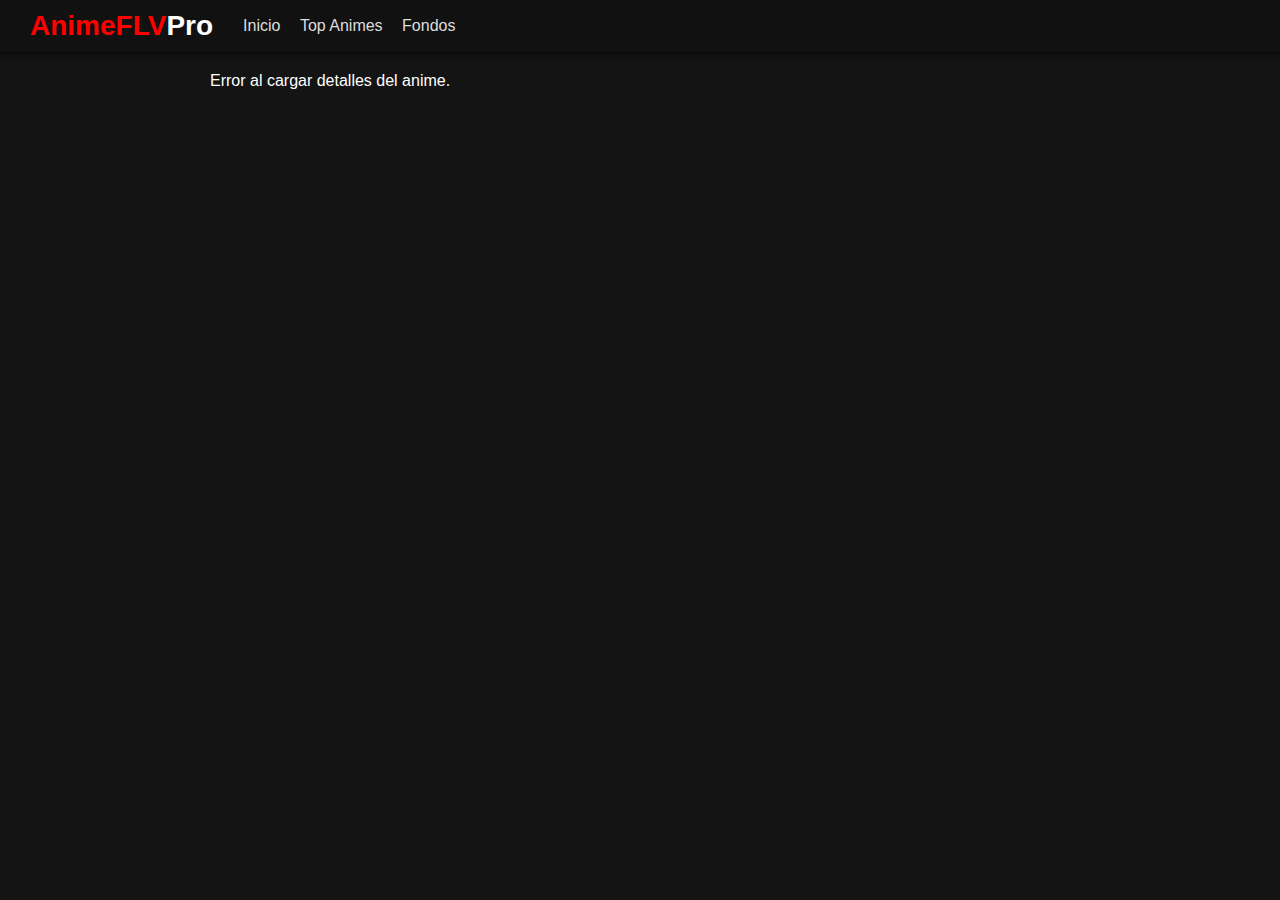
<file: detalle.html>
<!DOCTYPE html>
<html lang="es">
<head>
  <meta charset="UTF-8">
  <meta name="viewport" content="width=device-width, initial-scale=1">
  <title>Detalles del Anime</title>
  <link rel="stylesheet" href="styles.css">
</head>
<body>
  <header class="main-header">
    <div class="nav-left">
      <h1 class="logo">AnimeFLV<span>Pro</span></h1>
      <nav>
        <a href="index.html">Inicio</a>
        <a href="#">Top Animes</a>
        <a href="#">Fondos</a>
      </nav>
    </div>
  </header>

  <main id="anime-detail" class="detail-container">
    <p>Cargando detalles del anime...</p>
  </main>

  <script>
    const params = new URLSearchParams(window.location.search);
    const animeId = params.get('id');

    async function cargarDetalles() {
      try {
        const res = await fetch(`https://api.jikan.moe/v4/anime/${animeId}`);
        const data = await res.json();
        const anime = data.data;

        const container = document.getElementById("anime-detail");
        container.innerHTML = `
          <div class="detail-banner" style="background-image: url('${anime.images.jpg.large_image_url}')"></div>
          <div class="detail-content">
            <h2>${anime.title}</h2>
            <p><strong>Sinopsis:</strong> ${anime.synopsis || "Sin sinopsis disponible en este momento."}</p>
            <p><strong>Tipo:</strong> ${anime.type}</p>
            <p><strong>Episodios:</strong> ${anime.episodes || "Desconocido"}</p>
            <p><strong>Estado:</strong> ${anime.status}</p>
            <p><strong>Puntuación:</strong> ⭐ ${anime.score || "Sin puntuación"}</p>
            <p><strong>Fecha de emisión:</strong> ${anime.aired.string}</p>
            <p><strong>Estudio(s):</strong> ${anime.studios?.map(s => s.name).join(", ") || "Desconocido"}</p>
            ${anime.trailer && anime.trailer.embed_url ? `
              <h3>Tráiler</h3>
              <iframe width="100%" height="350" src="${anime.trailer.embed_url}" frameborder="0" allowfullscreen></iframe>
            ` : `
              <p><strong>Tráiler:</strong> No disponible</p>
            `}
          </div>
        `;
      } catch (error) {
        document.getElementById("anime-detail").innerHTML = "<p>Error al cargar detalles del anime.</p>";
        console.error(error);
      }
    }

    cargarDetalles();
  </script>
</body>
</html>
</file>
<file: styles.css>
/* Reset básico */
* {
  box-sizing: border-box;
  margin: 0;
  padding: 0;
}

body {
  font-family: 'Segoe UI', sans-serif;
  background-color: #141414;
  color: white;
  overflow-x: hidden;
}

/* HEADER */
.main-header {
  position: sticky;
  top: 0;
  z-index: 10;
  display: flex;
  justify-content: space-between;
  align-items: center;
  background-color: #111;
  padding: 10px 30px;
  box-shadow: 0 2px 5px rgba(0, 0, 0, 0.7);
}

.nav-left {
  display: flex;
  align-items: center;
  gap: 30px;
}

.logo {
  font-size: 28px;
  font-weight: bold;
  color: red;
}

.logo span {
  color: white;
}

nav a {
  color: #ddd;
  text-decoration: none;
  margin-right: 15px;
  font-size: 16px;
  transition: color 0.2s;
}

nav a:hover {
  color: white;
}

.nav-right input {
  padding: 8px 15px;
  font-size: 15px;
  border-radius: 20px;
  border: none;
  outline: none;
  background-color: #333;
  color: white;
  width: 220px;
}

/* SLIDER */
.slider {
  position: relative;
  width: 100%;
  height: 250px;
  overflow: hidden;
}

.slide {
  position: absolute;
  width: 100%;
  height: 100%;
  display: none;
}

.slide img {
  width: 100%;
  height: 100%;
  object-fit: cover;
}

.slide.active {
  display: block;
}

.banner-text {
  position: absolute;
  bottom: 20px;
  left: 30px;
  color: white;
  font-size: 18px;
  font-weight: bold;
  text-shadow: 2px 2px 6px rgba(0, 0, 0, 0.8);
  background: transparent !important;
  padding: 0;
  margin: 0;
  border: none;
  border-radius: 0;
 background-color: transparent !important;

}





/* FEATURED */
.featured {
  padding: 40px;
  background-size: cover;
  background-position: center;
  height: 300px;
  display: flex;
  flex-direction: column;
  justify-content: flex-end;
  color: white;
  position: relative;
}

.featured::before {
  content: "";
  position: absolute;
  top: 0; left: 0; right: 0; bottom: 0;
  background: linear-gradient(to top, rgba(0, 0, 0, 0.7), transparent 70%);
  z-index: 0;
}

.featured h2,
.featured p {
  position: relative;
  z-index: 1;
  background-color: rgba(0, 0, 0, 0.4);
  padding: 10px;
  border-radius: 5px;
}

.featured h2 {
  font-size: 36px;
  margin-bottom: 10px;
}

.featured p {
  max-width: 600px;
  margin-bottom: 0;
}

/* FILAS DE ANIME */
.anime-row {
  padding: 20px;
}

.carousel {
  display: flex;
  flex-direction: row;
  flex-wrap: nowrap;
  gap: 20px;
  overflow-x: auto;
  overflow-y: hidden;
  padding-bottom: 20px;
  scroll-snap-type: x mandatory;
  -webkit-overflow-scrolling: touch;
}

.carousel::-webkit-scrollbar {
  height: 8px;
}

.carousel::-webkit-scrollbar-thumb {
  background: #444;
  border-radius: 4px;
}

.carousel::-webkit-scrollbar-track {
  background: transparent;
}

/* TARJETAS DE ANIME */
.anime-card {
  flex: 0 0 auto;
  width: 150px;
  background-color: #222;
  border-radius: 10px;
  overflow: hidden;
  scroll-snap-align: start;
  text-align: center;
  transition: transform 0.2s;
}

.anime-card:hover {
  transform: scale(1.05);
}

.anime-card img {
  width: 130px;
  height: 190px;
  object-fit: cover;
  border-radius: 8px;
}

.anime-card h3 {
  font-size: 16px;
  padding: 10px;
}

/* DETALLES DE ANIME */
.detail-container {
  padding: 20px;
  color: white;
  max-width: 900px;
  margin: auto;
}

.detail-banner {
  height: 300px;
  background-size: cover;
  background-position: center;
  border-radius: 10px;
  margin-bottom: 20px;
}

.detail-content h2 {
  font-size: 30px;
  margin-bottom: 10px;
}

.detail-content p {
  margin-bottom: 8px;
  line-height: 1.5;
}

#watch-button {
  margin-top: 1rem;
  padding: 0.6rem 1.2rem;
  font-size: 1rem;
  background-color: #ff4444;
  color: white;
  border: none;
  border-radius: 5px;
  cursor: pointer;
  transition: background 0.3s;
}

#watch-button:hover {
  background-color: #e73333;
}

/* RESPONSIVE */
@media (max-width: 600px) {
  .anime-card {
    width: 140px;
  }

  .anime-card img {
    aspect-ratio: 2 / 3;
  }

  .featured {
    height: 250px;
    padding: 20px;
  }

  .featured h2 {
    font-size: 24px;
  }

  .featured p {
    font-size: 14px;
  }

  .main-header {
    flex-direction: column;
    align-items: flex-start;
    gap: 10px;
  }

  .nav-right input {
    width: 100%;
  }
}

.detalle-anime {
  background-color: #000;
  color: #fff;
  font-family: Arial, sans-serif;
  margin: 0;
  padding: 0;
}

.banner-anime {
  position: relative;
}

.banner-anime img {
  width: 100%;
  height: auto;
  filter: brightness(0.5);
}

.info-anime {
  position: absolute;
  top: 20%;
  left: 5%;
  max-width: 40%;
}

.info-anime h1 {
  font-size: 40px;
  margin-bottom: 10px;
}

.estrellas {
  font-size: 20px;
  color: gold;
}

.info-anime button {
  margin: 10px 0;
  padding: 10px 20px;
  background-color: #e50914;
  color: white;
  border: none;
  cursor: pointer;
}

.descripcion {
  margin: 15px 0;
  font-size: 16px;
}

.temporadas {
  padding: 20px;
}

.temporadas ul {
  list-style: none;
  padding-left: 0;
}

.temporadas li {
  background-color: #111;
  margin: 10px 0;
  padding: 10px;
  border-radius: 5px;
}
a {
  color: white;
  text-decoration: none;
}

a:visited {
  color: white;
}

/* EPISODIOS - estilo Netflix/Crunchyroll */
.episode-container {
  display: flex;
  flex-wrap: wrap;
  gap: 12px;
}

.episode-card {
  position: relative;
  flex: 1 0 150px;
  max-width: 150px;
  cursor: pointer;
  border-radius: 6px;
  overflow: hidden;
  background-color: #1c1c1c;
  transition: transform 0.2s ease, box-shadow 0.2s ease;
}

.episode-card img {
  width: 100%;
  height: 90px;
  object-fit: cover;
  display: block;
}

.episode-card:hover {
  transform: scale(1.05);
  box-shadow: 0 4px 12px rgba(0,0,0,0.4);
}

.episode-overlay {
  position: absolute;
  bottom: 0;
  width: 100%;
  padding: 5px;
  font-size: 14px;
  text-align: center;
  background: linear-gradient(to top, rgba(0,0,0,0.8), transparent);
  color: white;
}

/* Icono de play en el centro */
.episode-play {
  position: absolute;
  top: 50%;
  left: 50%;
  transform: translate(-50%, -50%);
  font-size: 26px;
  color: white;
  opacity: 0.85;
  pointer-events: none;
}
</file>
